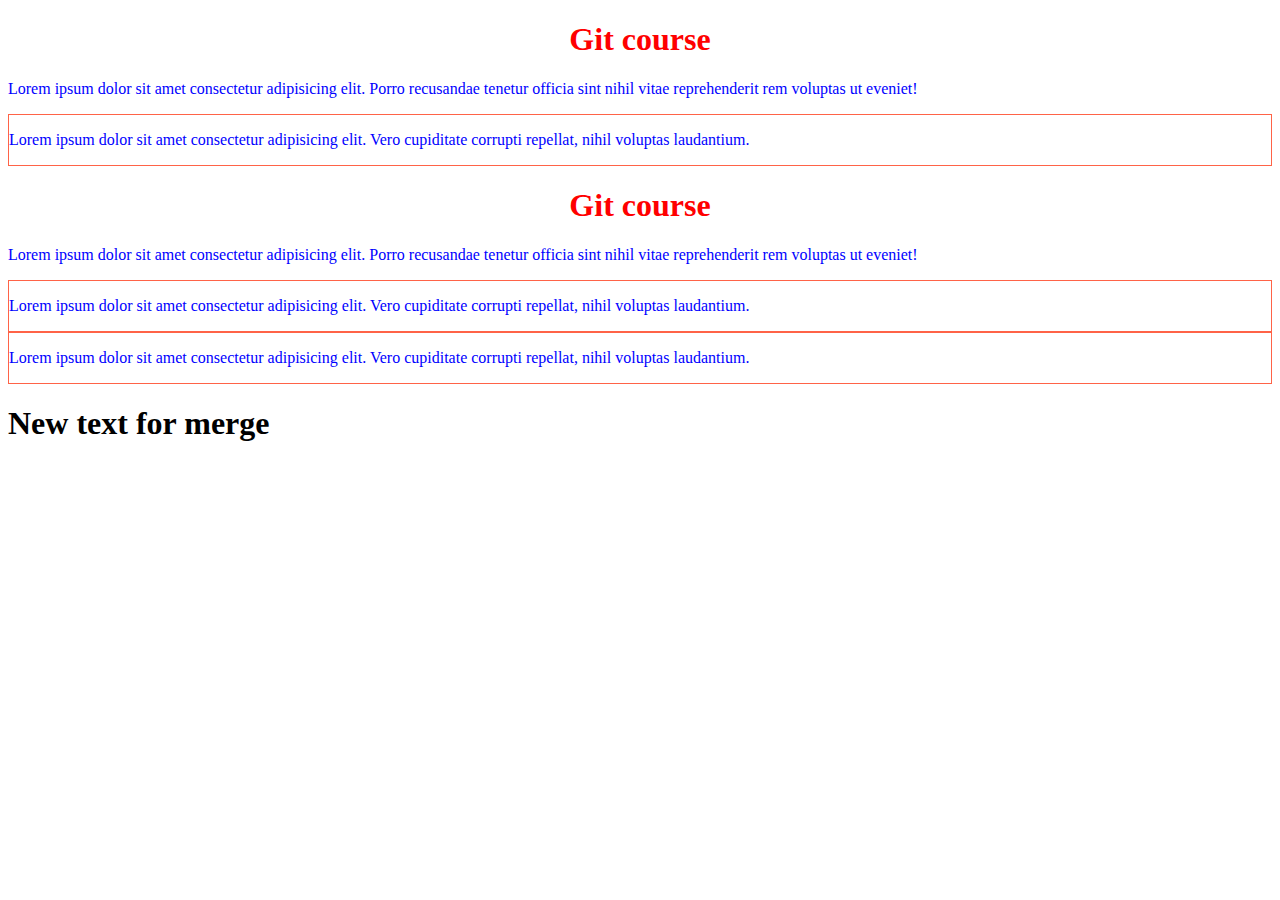
<file: index.html>
<!DOCTYPE html>
<html lang="en">

<head>
    <meta charset="UTF-8">
    <meta http-equiv="X-UA-Compatible" content="IE=edge">
    <meta name="viewport" content="width=device-width, initial-scale=1.0">
    <link rel="stylesheet" href="css/main.css">
    <title>GIT COURSE</title>
</head>

<body>
    <h1 class="hello">Git course</h1>
    <p>Lorem ipsum dolor sit amet consectetur adipisicing elit. Porro recusandae tenetur officia sint nihil vitae
        reprehenderit rem voluptas ut eveniet!</p>
    <div class='div'>
        <p>Lorem ipsum dolor sit amet consectetur adipisicing elit. Vero cupiditate corrupti repellat, nihil voluptas
            laudantium.</p>
    </div>
    <h1 class="hello">Git course</h1>
    <p>Lorem ipsum dolor sit amet consectetur adipisicing elit. Porro recusandae tenetur officia sint nihil vitae
        reprehenderit rem voluptas ut eveniet!</p>

    <div class='div'>
        <p>Lorem ipsum dolor sit amet consectetur adipisicing elit. Vero cupiditate corrupti repellat, nihil voluptas
            laudantium.</p>
    </div>

    <div class='div'>
        <p>Lorem ipsum dolor sit amet consectetur adipisicing elit. Vero cupiditate corrupti repellat, nihil voluptas
            laudantium.</p>
    </div>
    <div>
        <h1>New text for merge</h1>
    </div>

</body>

</html>
</file>
<file: css/main.css>
.hello {
    color: red;
    font-size: 25;
    text-align: center;
}
p {
    color: blue;
    font-style: 33px;
    /* new comment */
    /* second comment */
}

.div{
    border: 1px solid tomato;
}
</file>
